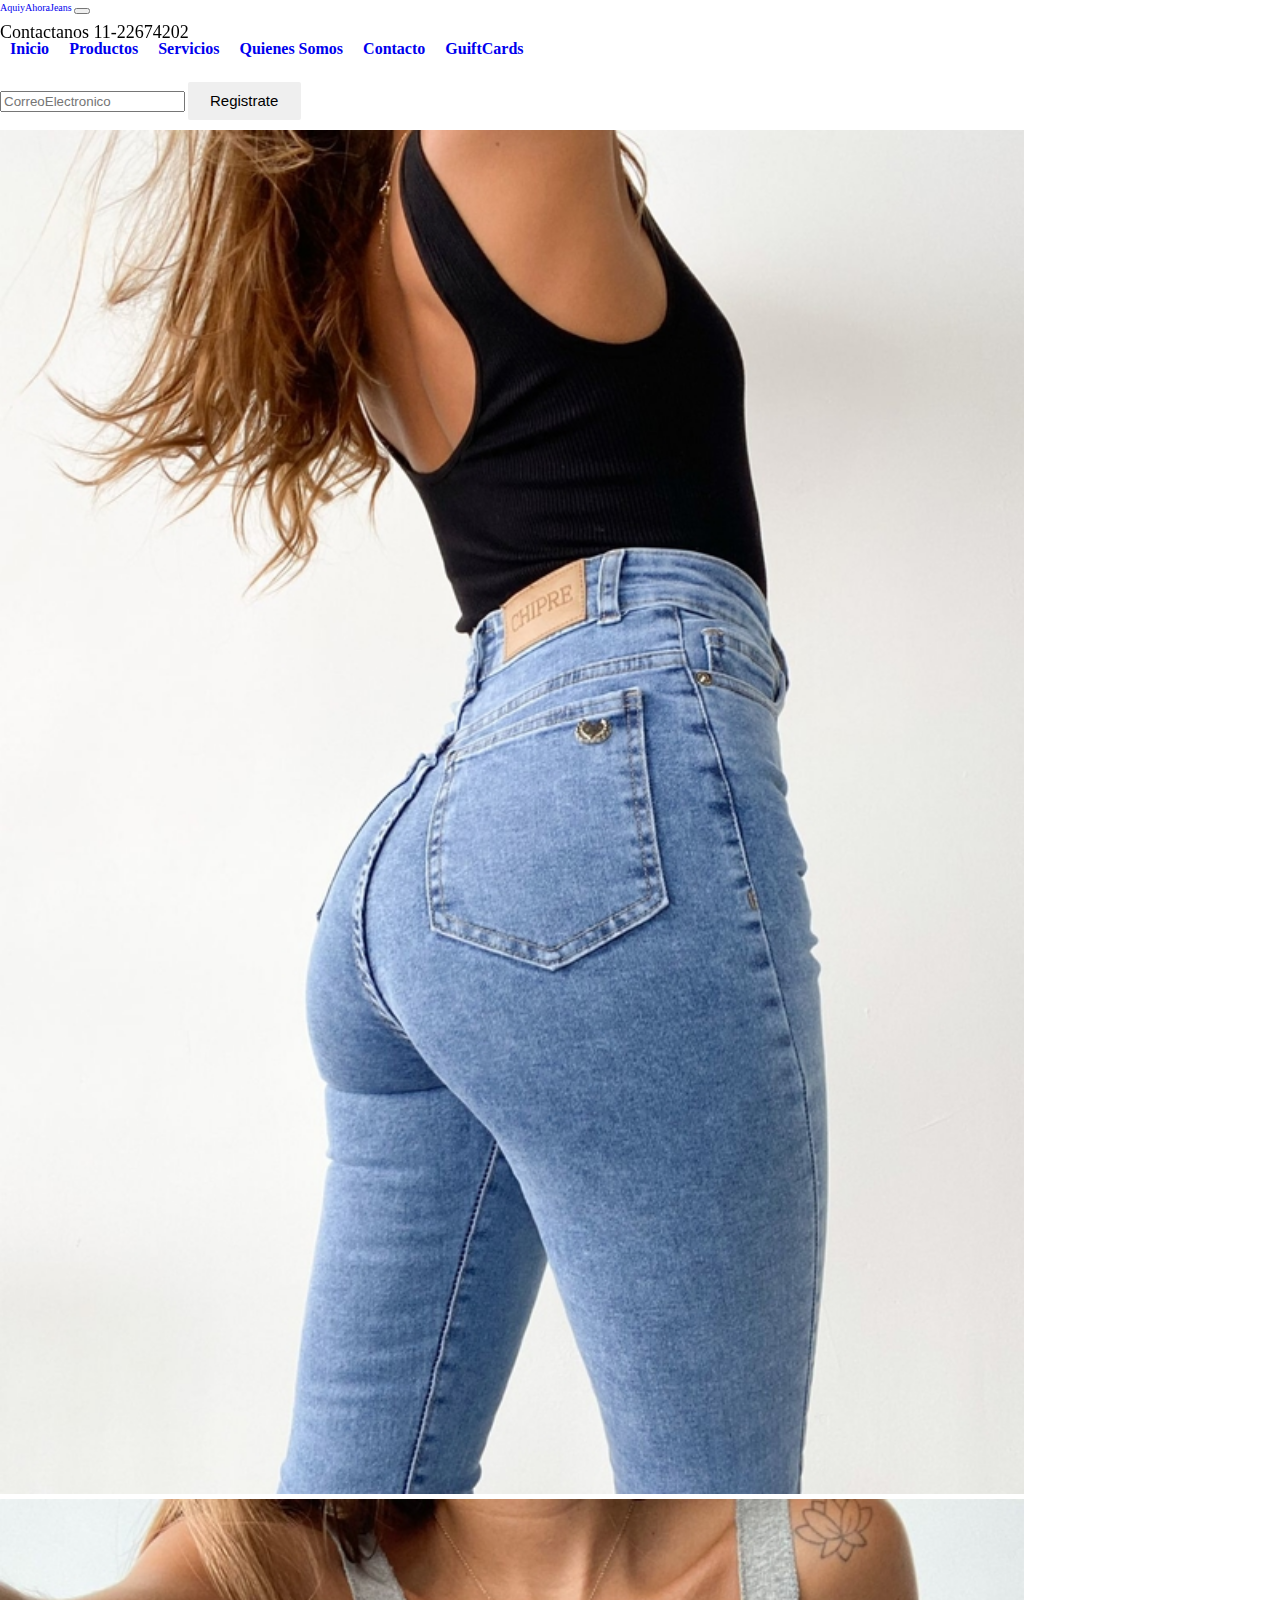
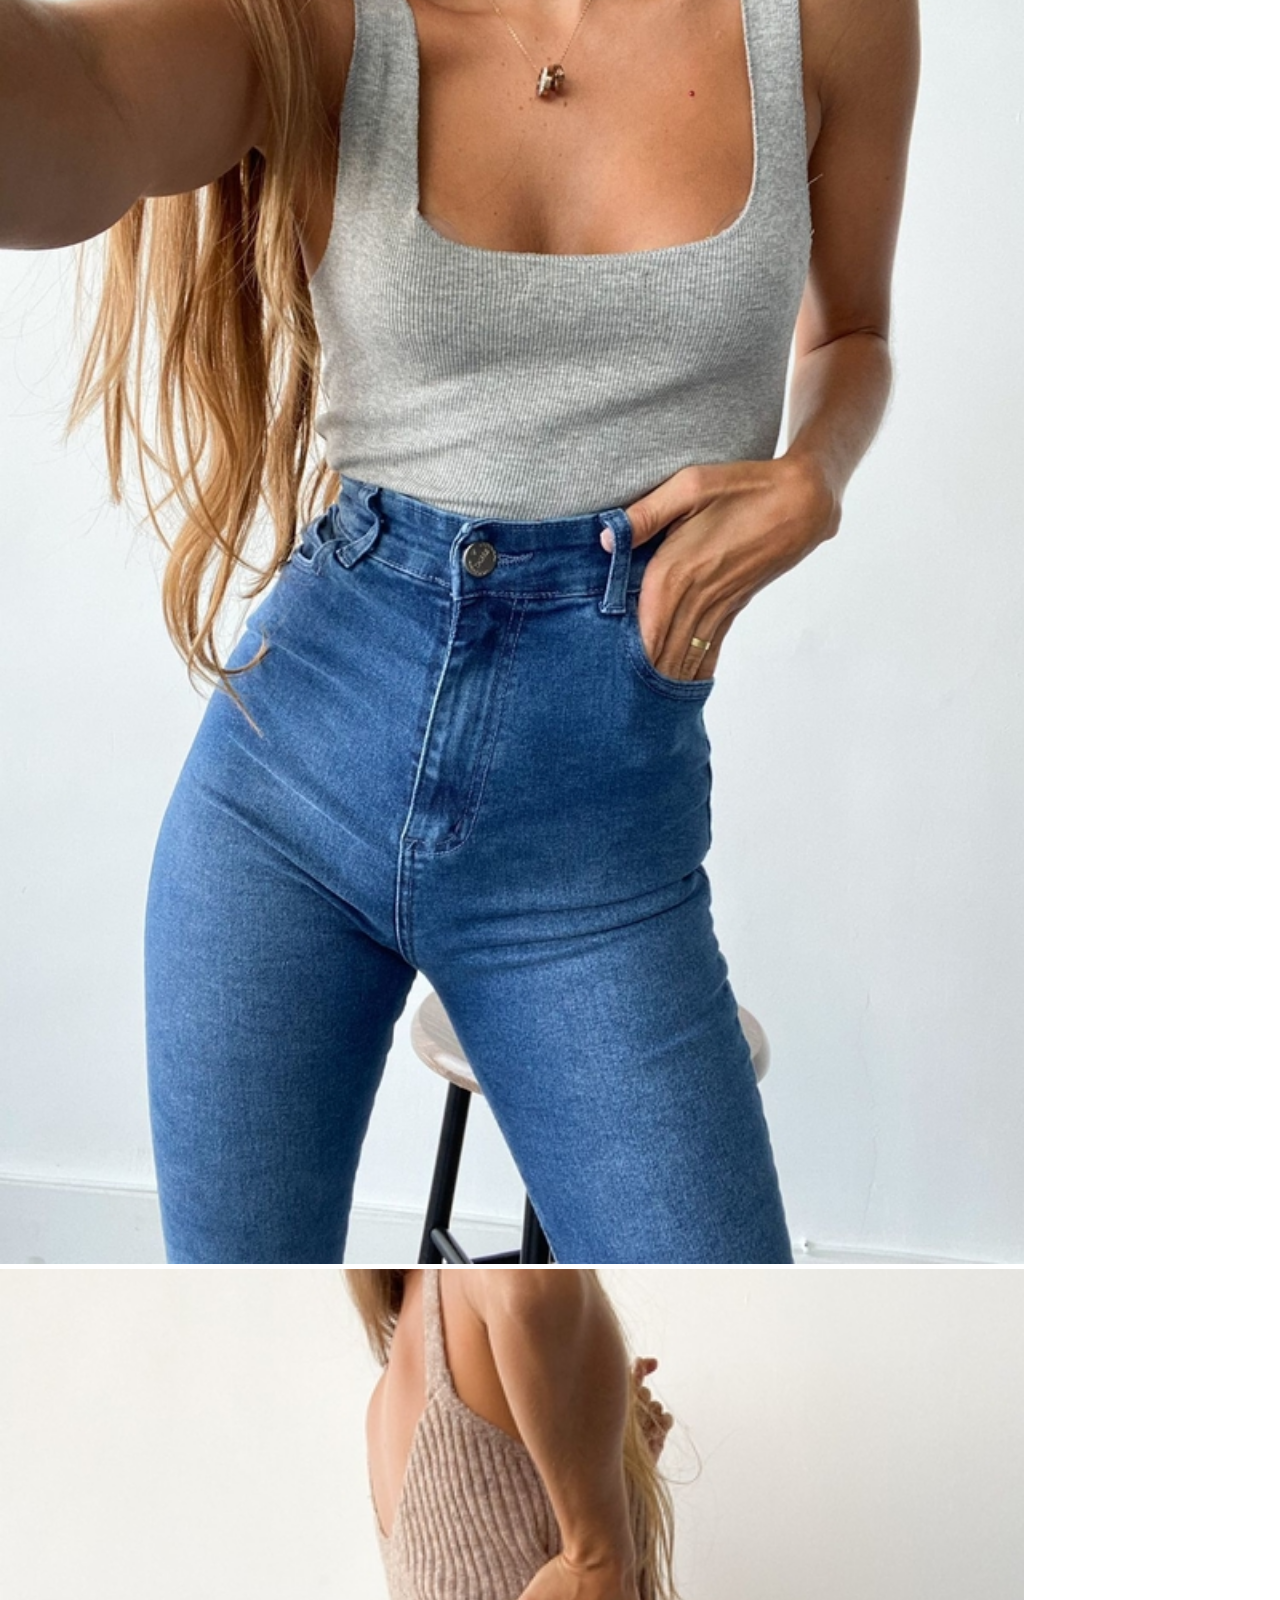
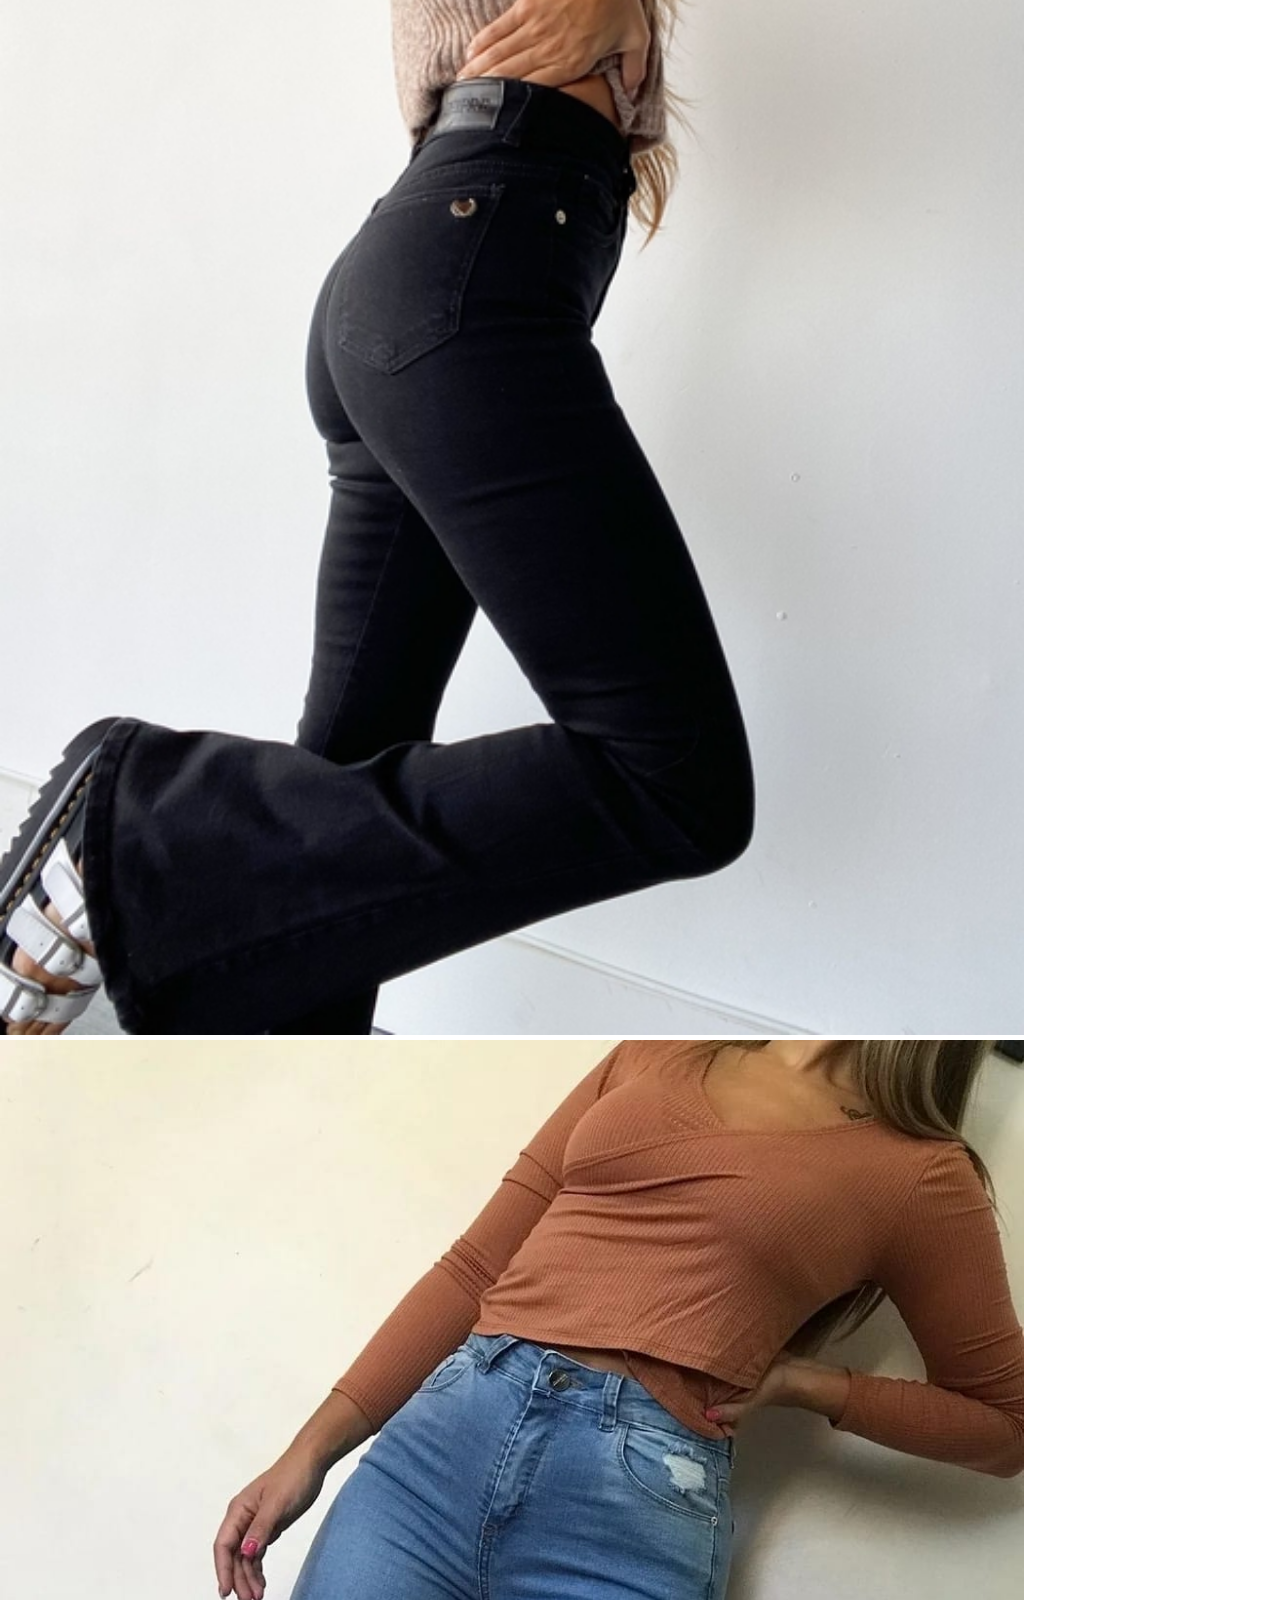
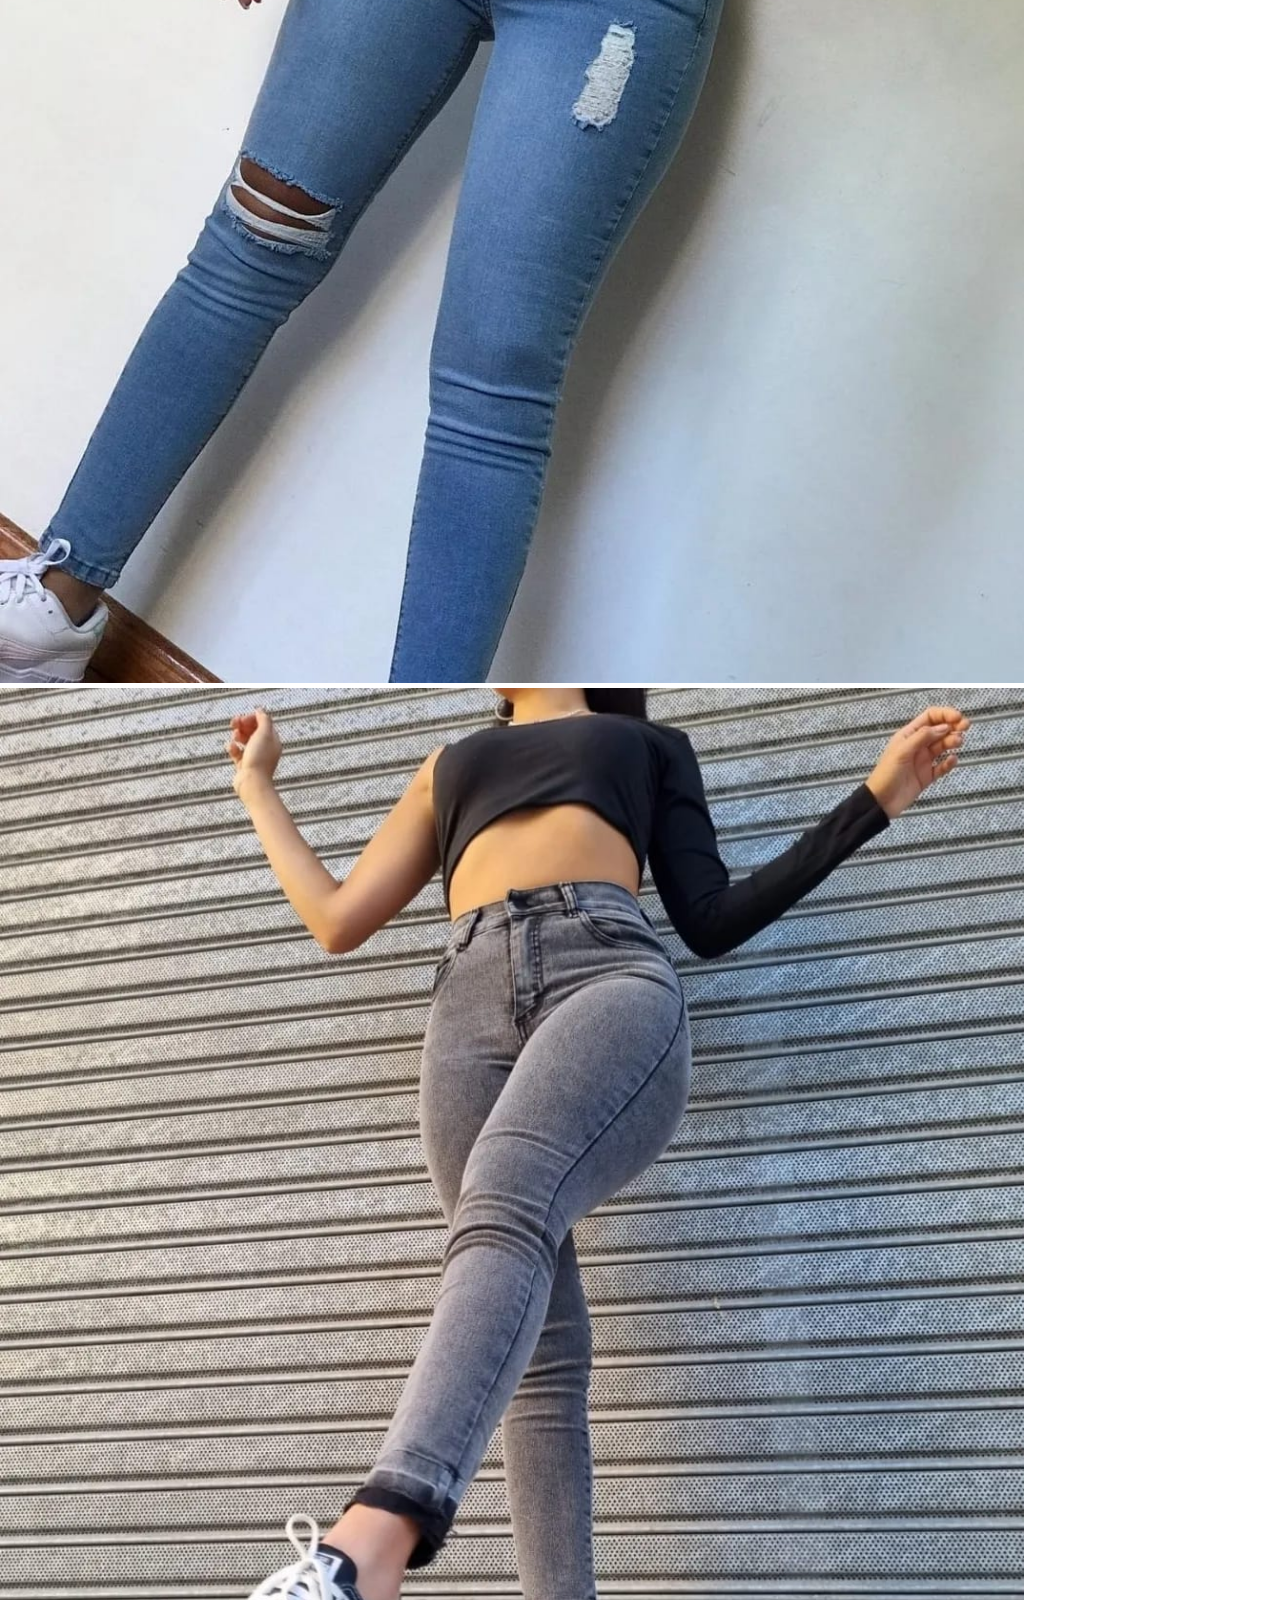
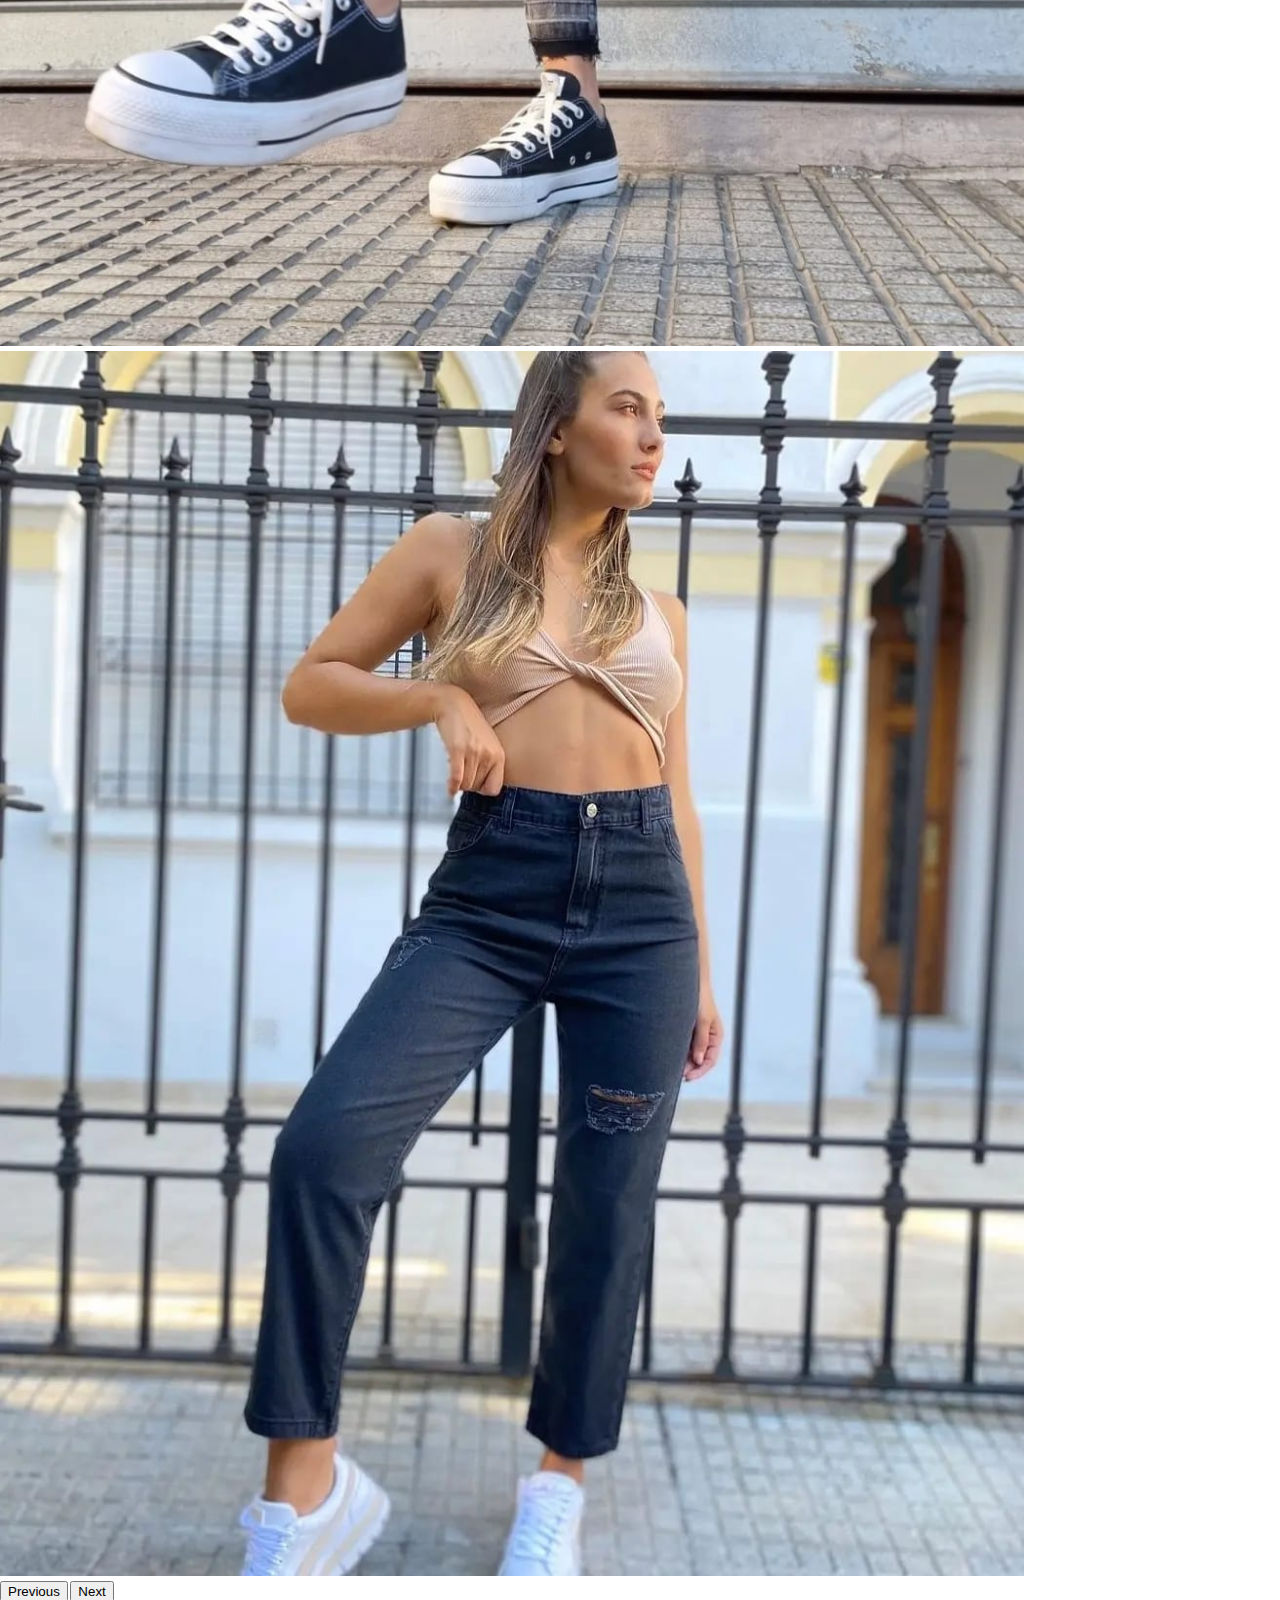
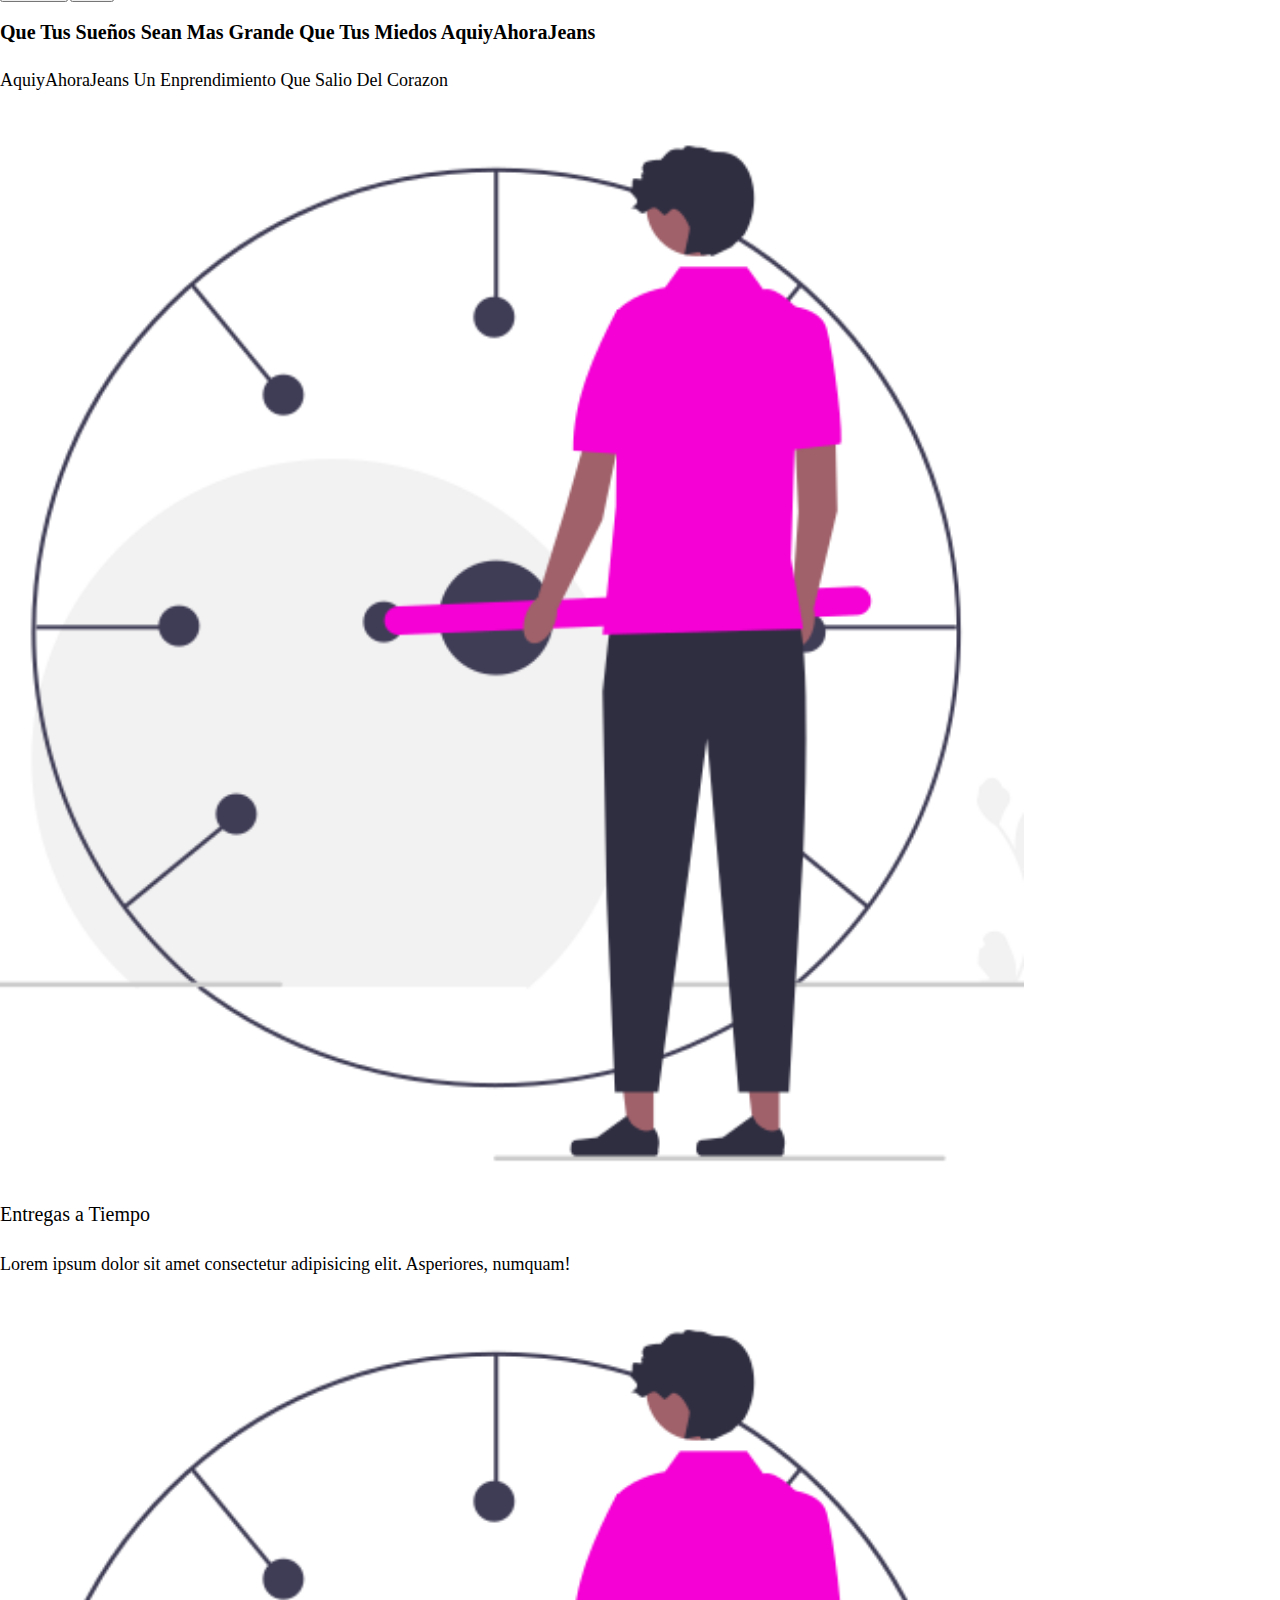
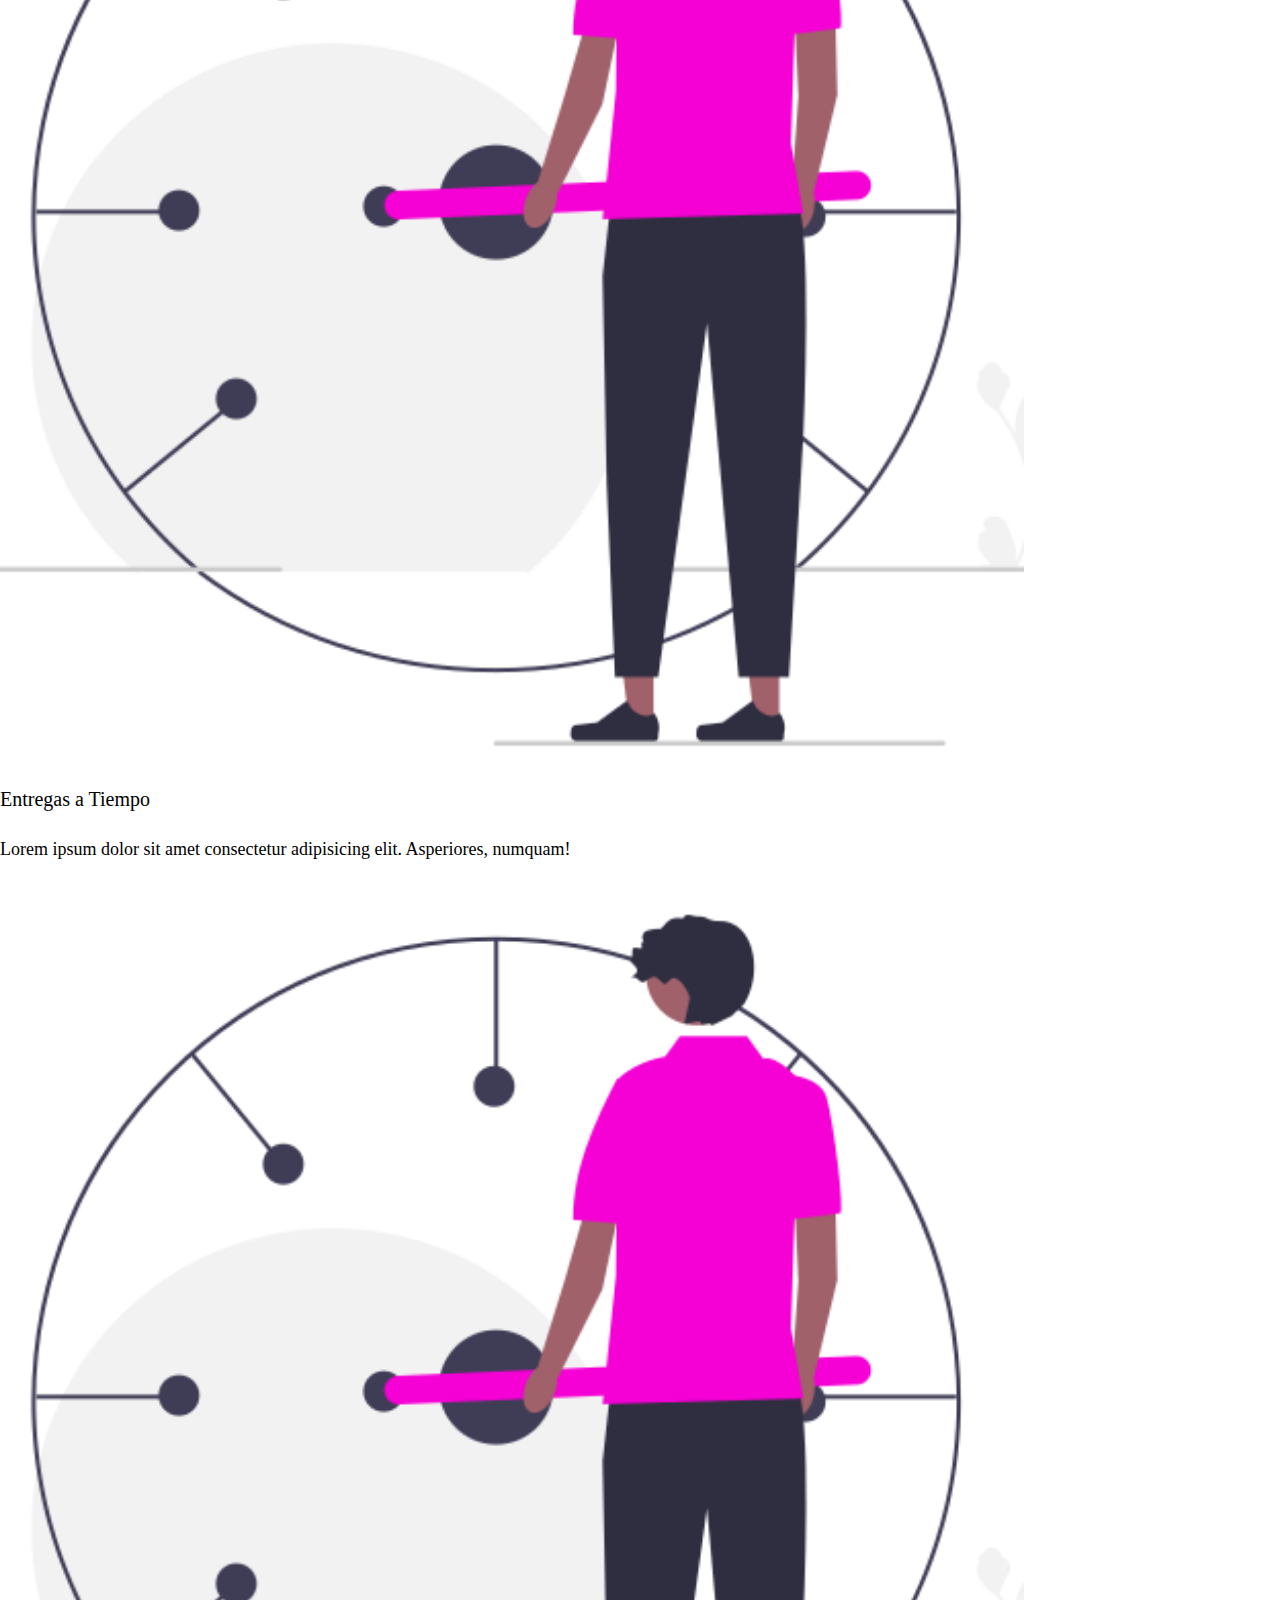
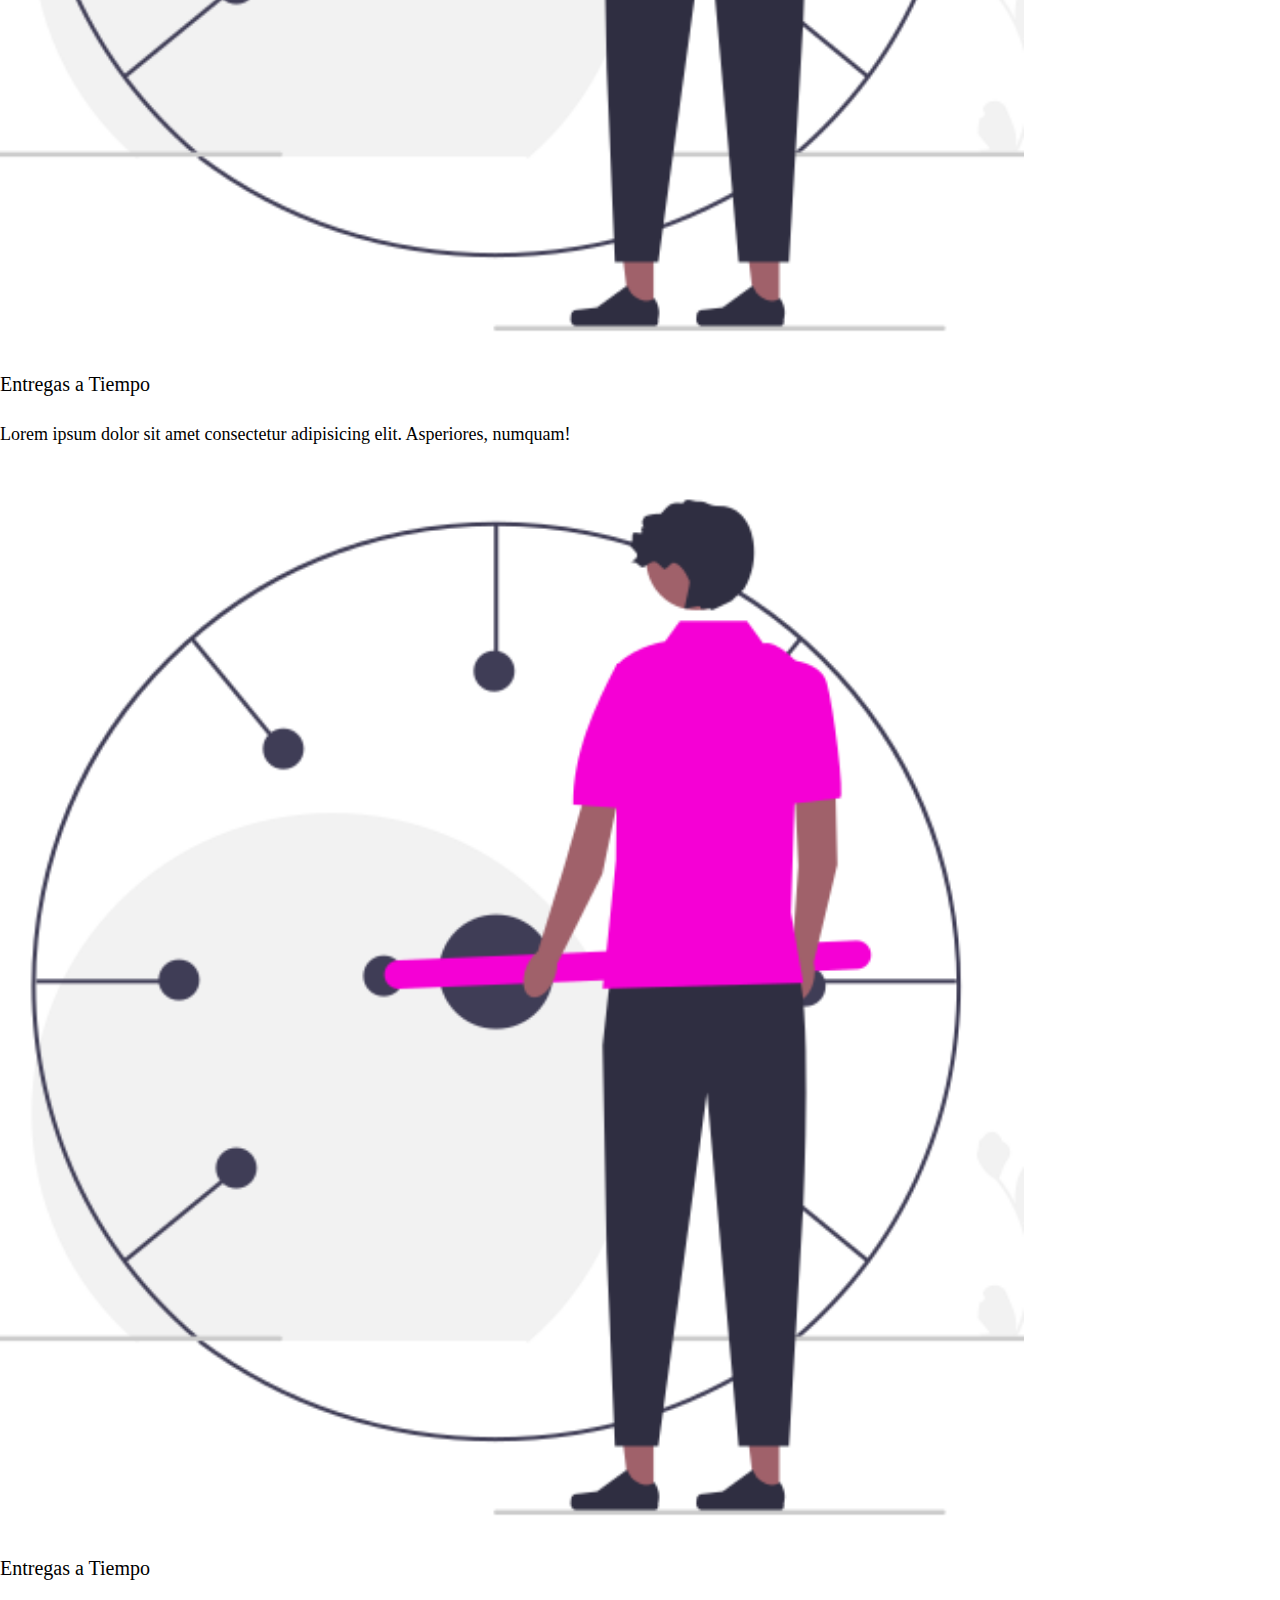
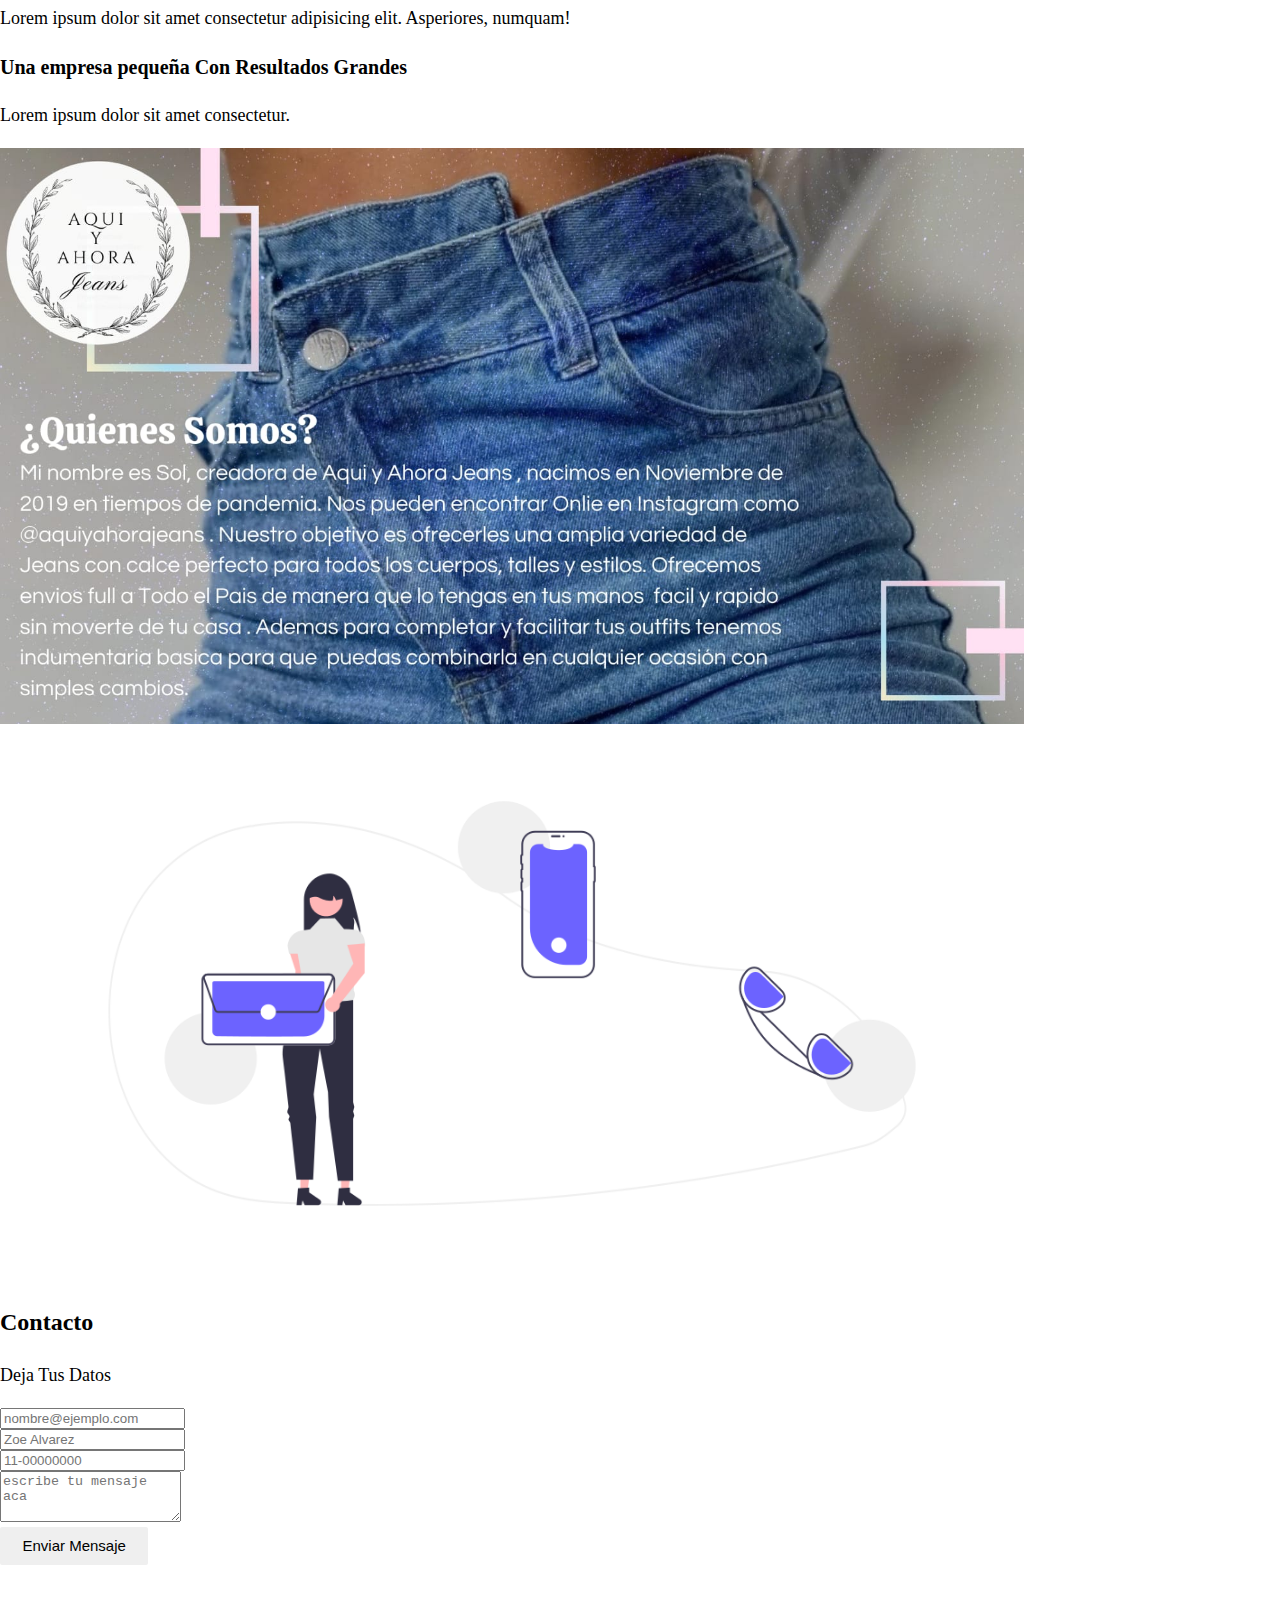
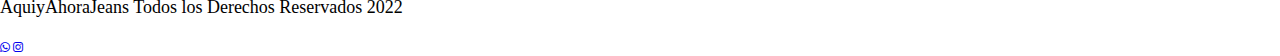
<file: index.html>
<!doctype html>
<html lang="es">

<head>
  <!-- Required meta tags -->
  <meta charset="utf-8">
  <meta name="viewport" content="width=device-width, initial-scale=1">

  <!-- Bootstrap CSS -->
  <link href="https://cdn.jsdelivr.net/npm/bootstrap@5.1.3/dist/css/bootstrap.min.css" rel="stylesheet"
    integrity="sha384-1BmE4kWBq78iYhFldvKuhfTAU6auU8tT94WrHftjDbrCEXSU1oBoqyl2QvZ6jIW3" crossorigin="anonymous">
    <link rel="stylesheet" href="https://cdn.jsdelivr.net/npm/bootstrap-icons@1.8.1/font/bootstrap-icons.css">
  <link rel="stylesheet" href="./scss/main.css">
  <title>AquiyAhoraJeans</title>
</head>

<body>
  <!--=====================================-->
  <!--Encanbezado-->
  <header class="container-fluid bg-dark d-flex justify-content-center">
    <p class="text-light mb-0 p-2 fs-6">Contactanos 11-22674202</p>
  </header>
  <!---=====================================================================-->
  <!--Barra de Navegacion-->
  <nav class="navbar navbar-expand-lg navbar-light bg-light p-3" id="menu">
    <div class="container-fluid">
      <a class="navbar-brand" href="#">
        <span class="text-dark fs-5 fw-bold"> AquiyAhoraJeans </span>
      </a>
      <button class="navbar-toggler" type="button" data-bs-toggle="collapse" data-bs-target="#navbarSupportedContent"
        aria-controls="navbarSupportedContent" aria-expanded="false" aria-label="Toggle navigation">
        <span class="navbar-toggler-icon"></span>
      </button>
      <div class="collapse navbar-collapse" id="navbarSupportedContent">
        <ul class="navbar-nav me-auto mb-2 mb-lg-0">

          <li class="nav-item">
            <a class="nav-link active" aria-current="page" href="index.html">Inicio</a>
          </li>

          <li class="nav-item">
            <a class="nav-link" href="#carouselExampleControls">Productos</a>
          </li>
          <li class="nav-item">
            <a class="nav-link" href="#sos">Servicios</a>
          </li>
          <li class="nav-item">
            <a class="nav-link" href="#equipo">Quienes Somos</a>
          </li>
          <li class="nav-item">
            <a class="nav-link" href="#seccion-contacto">Contacto</a>
          </li>
          <li class="nav-item">
            <a class="nav-link" href="./pages/guiftcards.html">GuiftCards</a>
          </li>
        </ul>

        <form class="d-flex">
          <input class="form-control me-2" type="email" placeholder="CorreoElectronico" aria-label="email">
          <button class="btn btn-dark btn-dark-outline-success" type="button">Registrate</button>
        </form>
      </div>
    </div>
  </nav>

  <!--=====================================-->
  <!--SLIDER DE IMAGENES-->
  <div id="carouselExampleControls" class="carousel slide" data-bs-ride="carousel">
    <div class="carousel-inner">
      <div class="carousel-item active" data-bs-interval="3000">
        <img src="./img/img2.png" class="d-block w-100" alt="foto1">
      </div>

      <div class="carousel-item" data-bs-interval="3000">
        <img src="./img/img3.png" class="d-block w-100" alt="foto2">
      </div>

      <div class="carousel-item" data-bs-interval="3000">
        <img src="./img/img41.jpeg" class="d-block w-100" alt="foto3">
      </div>

      <div class="carousel-item" data-bs-interval="3000">
        <img src="./img/img5.jpeg" class="d-block w-100" alt="foto4">
      </div>

      <div class="carousel-item" data-bs-interval="3000">
        <img src="./img/img6.jpeg" class="d-block w-100" alt="foto5">
      </div>

      <div class="carousel-item" data-bs-interval="3000">
        <img src="./img/img8.jpeg" class="d-block w-100" alt="foto6">
      </div>

    </div>
    <button class="carousel-control-prev" type="button" data-bs-target="#carouselExampleControls" data-bs-slide="prev">
      <span class="carousel-control-prev-icon" aria-hidden="true"></span>
      <span class="visually-hidden">Previous</span>
    </button>
    <button class="carousel-control-next" type="button" data-bs-target="#carouselExampleControls" data-bs-slide="next">
      <span class="carousel-control-next-icon" aria-hidden="true"></span>
      <span class="visually-hidden">Next</span>
    </button>
  </div>
  <!---=====================================================================-->
  <!--INTRO-->
  <section class="w-50 mx-auto text-center pt-4" id="intro">
    <h1 class="p-3 fs-2 border-top border-3">Que Tus Sueños Sean Mas Grande Que Tus Miedos<span class="text-danger">
        AquiyAhoraJeans</span></h1>
    <p class="p-3 fs-4"><span class="text-danger"> AquiyAhoraJeans</span> Un Enprendimiento Que Salio Del Corazon</p>
  </section>
  <!---=====================================================================-->
  <!--Servicios-->
  <section class="container-fluid" id="sos">
    <div class="row w-75 mx-auto my-5 servicios-fila">
      <div class="col-lg-6 col-md-12 col-sm-12 d-flex my-5 iconito-wrap">
        <img src="./img/relojito.png" alt="reloj" width="180" height="160">
      </div>
      <div>
        <h3 class="fs-5 mt-4 px-4 pb-1">Entregas a Tiempo</h3>
        <p class="px-4">Lorem ipsum dolor sit amet consectetur adipisicing elit. Asperiores, numquam!</p>
      </div>
      <div class="col-lg-6 col-md-12 col-sm-12 d-flex my-5 iconito-wrap">
        <img src="./img/relojito.png" alt="reloj" width="180" height="160">
      </div>
      <div>
        <h3 class="fs-5 mt-4 px-4 pb-1">Entregas a Tiempo</h3>
        <p class="px-4">Lorem ipsum dolor sit amet consectetur adipisicing elit. Asperiores, numquam!</p>
      </div>
      <div class="col-lg-6 col-md-12 col-sm-12 d-flex my-5 iconito-wrap">
        <img src="./img/relojito.png" alt="reloj" width="180" height="160">
      </div>
      <div>
        <h3 class="fs-5 mt-4 px-4 pb-1">Entregas a Tiempo</h3>
        <p class="px-4">Lorem ipsum dolor sit amet consectetur adipisicing elit. Asperiores, numquam!</p>
      </div>
      <div class="col-lg-6 col-md-12 col-sm-12 d-flex my-5 iconito-wrap">
        <img src="./img/relojito.png" alt="reloj" width="180" height="160">
      </div>
      <div>
        <h3 class="fs-5 mt-4 px-4 pb-1">Entregas a Tiempo</h3>
        <p class="px-4">Lorem ipsum dolor sit amet consectetur adipisicing elit. Asperiores, numquam!</p>
      </div>
    </div>
  </section>
  <!---=====================================================================-->
  <!--Acerca de Nosotros-->
  <section>
    <div class="w-75 mb-auto text-center" id="equipo"></div>
    <h1 class="mb-5 fs-2">Una empresa pequeña<span class="text-danger"> Con Resultados Grandes</span></h1>
    <p class="fs-4">Lorem ipsum dolor sit amet consectetur.</p>
    <div class="mt-5 text-center">
      <img src="/img/quienessomos2.jpeg" class="img-fluid" alt="quienessomos">
    </div>
  </section>
  <!---=====================================================================-->
  <!--Contacto bg-->
  <section id="seccion-contacto" class="border-botomm border-secondary border-2">
    <div id="bg-contacto">

    </div>
    <!---=====================================================================-->
    <!--Contacto -->
    <div class="container" id="contenedor-formulario">
      <div id="titulo-formulario" class="text-center mb-4">
        <div><img src="img/undraw_Contact_us_re_4qqt.png" class="img-fluid" alt="contacto"></div>
        <h2>Contacto</h2>
        <p class="fs-5">Deja Tus Datos</p>
      </div>
      <form action="">
        <div class="mb-3">
          <input type="email" class="form-control" id="email" placeholder="nombre@ejemplo.com" required>
        </div>
        <div class="mb-3">
          <input type="text" class="form-control" id="nombre" placeholder="Zoe Alvarez" required>
        </div>
        <div class="mb-3">
          <input type="tel" class="form-control" id="telefono" placeholder="11-00000000" required>
        </div>
        <div class="mb-3">
          <textarea class="form-control" id="exampleFormControlTextarea1" rows="3"
            placeholder="escribe tu mensaje aca"></textarea>
        </div>
        <div class="mb-3">
          <button type="button" class="btn btn-light w-100 fs-5">Enviar Mensaje</button>

        </div>
      </form>
    </div>
  </section>

  <!---=====================================================================-->
  <!--Pie de Pagina -->
  <footer class="w-100 d-flex aling-items-center justify-content-center flex-wrap">
    <p class="fs-5 px-3 pt-3">AquiyAhoraJeans Todos los Derechos Reservados 2022</p>
    <div id="iconos">
      <a href="#"><i class="bi bi-whatsapp"></i></a>
      <a href="https://www.instagram.com/aquiyahorajeans/"><i class="bi bi-instagram"></i></a>

    </div>
  </footer>








  <script src="https://cdn.jsdelivr.net/npm/bootstrap@5.1.3/dist/js/bootstrap.bundle.min.js"
    integrity="sha384-ka7Sk0Gln4gmtz2MlQnikT1wXgYsOg+OMhuP+IlRH9sENBO0LRn5q+8nbTov4+1p" crossorigin="anonymous">
  </script>
</body>

</html>
</file>
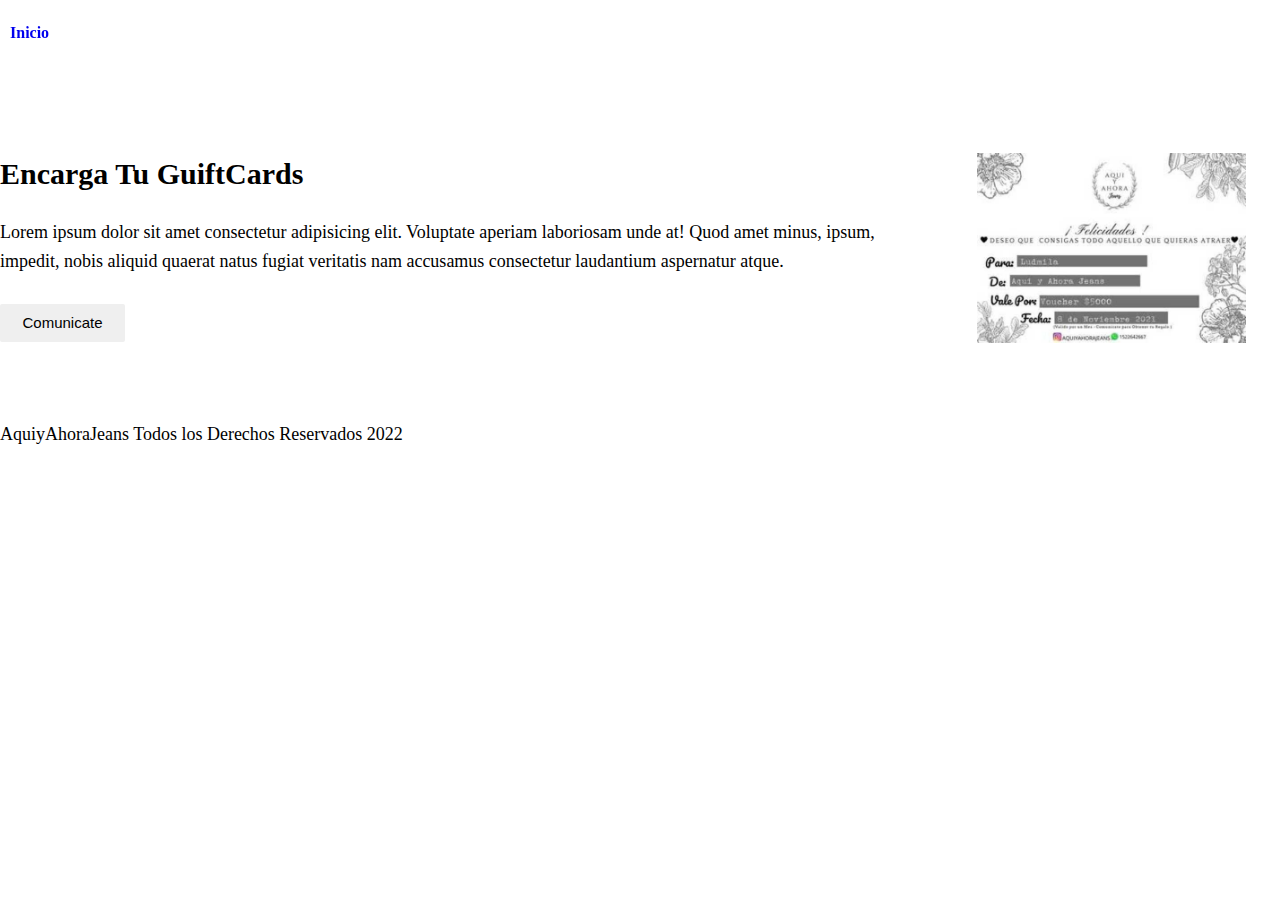
<file: pages/guiftcards.html>
<!DOCTYPE html>
<html lang="es">
<head>
    <meta charset="UTF-8">
    <meta http-equiv="X-UA-Compatible" content="IE=edge">
    <meta name="viewport" content="width=device-width, initial-scale=1.0">
    <link rel="stylesheet" href="../scss/main.css">
    <title>AquiyAhoraJeans</title>
</head>
<body>
    <header>
        <nav>
            <ul>
                <li><a href="../index.html">Inicio</a></li>
            </ul>
        </nav>
    </header>
    <section class="presentacion">
        <div class="flex-item1">
            <h1>Encarga Tu GuiftCards</h1>
            <p>Lorem ipsum dolor sit amet consectetur adipisicing elit. Voluptate aperiam laboriosam unde at! Quod amet minus, ipsum, impedit, nobis aliquid quaerat natus fugiat veritatis nam accusamus consectetur laudantium aspernatur atque.</p>
        <div>
            <button class="btn-principal" type="submit">Comunicate</button>
        </div>
        </div>
        <div class="flex-item2">
            <img src="../img/Guiftcards2.jpg" alt="guiftcards" width="500" height="400">
        </div>
    </section>
    <footer>
        <p class="footer-content">AquiyAhoraJeans Todos los Derechos Reservados 2022</p>
    </footer>
</body>
</html>
</file>
<file: scss/main.css>
html {
  font-size: 62.5%;
  -webkit-box-sizing: border-box;
          box-sizing: border-box;
}

*, *::before, *:after {
  -webkit-box-sizing: inherit;
          box-sizing: inherit;
}

body {
  margin: 0;
  padding: 0;
  line-height: 1.6;
}

ul {
  list-style-type: none;
}

a {
  text-decoration: none;
  display: inline-block;
}

img {
  width: 80%;
  height: auto;
}

p {
  font-size: 1.8rem;
}

h2 {
  font-size: 2.4rem;
}

h3 {
  font-size: 2rem;
  font-weight: lighter;
}

.btn, .btn-principal {
  border: none;
  border-radius: 2px;
  padding: 0.7em 1.5em;
  cursor: pointer;
  margin-right: 10px;
  margin-bottom: 10px;
  font-size: 1.5rem;
  font-weight: 500;
}

header {
  position: fixed;
  top: 0;
  border-top: 30px;
  width: 100%;
}

.presentacion {
  padding-top: 150px;
  padding-bottom: 50px;
}

nav {
  display: -webkit-box;
  display: -ms-flexbox;
  display: flex;
  -webkit-box-pack: justify;
      -ms-flex-pack: justify;
          justify-content: space-between;
  -webkit-box-align: center;
      -ms-flex-align: center;
          align-items: center;
  -ms-flex-wrap: nowrap;
      flex-wrap: nowrap;
}

nav ul {
  display: -webkit-box;
  display: -ms-flexbox;
  display: flex;
  padding: 0;
}

nav ul a {
  padding: 10px;
  font-size: 1.6rem;
  font-weight: bold;
}

.presentacion {
  padding-top: 150px;
  padding-bottom: 50px;
  display: -webkit-box;
  display: -ms-flexbox;
  display: flex;
  -webkit-box-pack: justify;
      -ms-flex-pack: justify;
          justify-content: space-between;
  -webkit-box-align: center;
      -ms-flex-align: center;
          align-items: center;
  -ms-flex-wrap: nowrap;
      flex-wrap: nowrap;
}

.presentacion .flex-item2 {
  text-align: center;
}

.presentacion h1 {
  margin-top: 0;
  padding-right: 20px;
  font-size: 3rem;
}

.presentacion p {
  padding-right: 20px;
  padding-bottom: 10px;
}
/*# sourceMappingURL=main.css.map */
</file>
